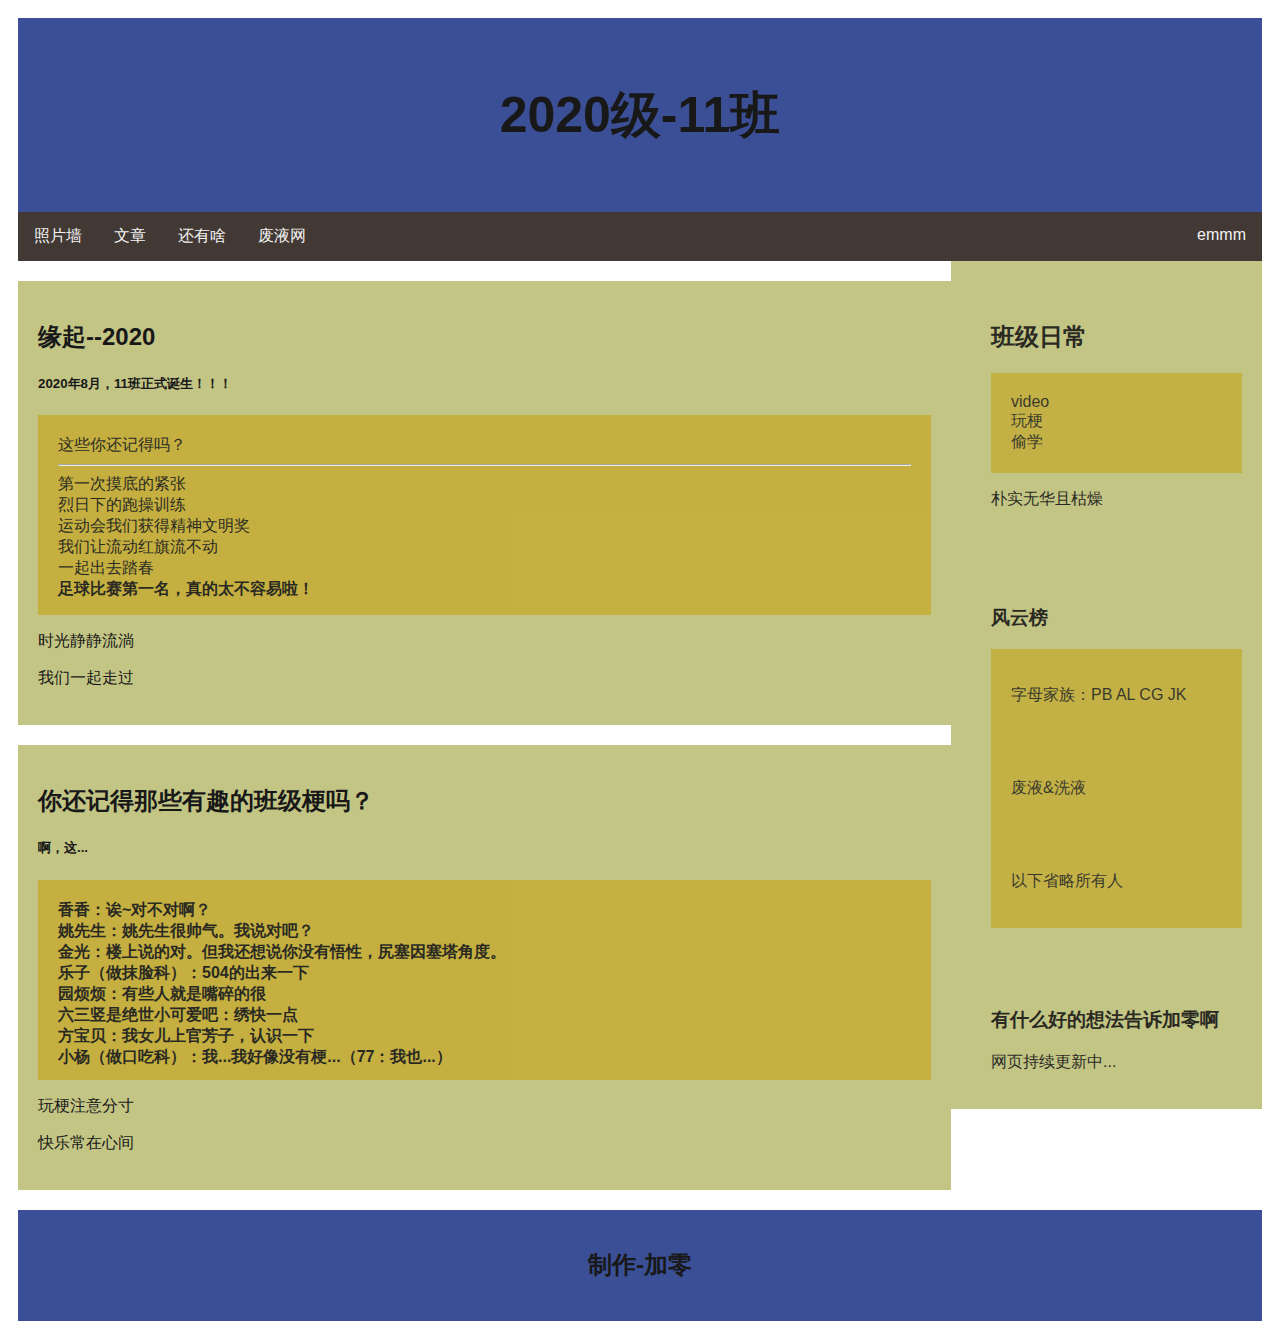
<file: index.html>
﻿<!DOCTYPE html>
<html>
<head>
<meta charset="utf-8">
<title>11班网页</title>
<style>
* {
  box-sizing: border-box;
}
 
body {
  font-family: Arial;
  padding: 10px;
  background-image:url('https://z3.ax1x.com/2021/07/01/RySi6I.md.jpg');
}
 
/* 头部标题 */
.header {
  padding: 30px;
  text-align: center;
  background:#263c8b;opacity:0.9;
}
 
.header h1 {
  font-size: 50px;
}
 
/* 导航条 */
.topnav {
  overflow: hidden;
  background-color:#2e231f;opacity:0.9;
}
 
/* 导航条链接 */
.topnav a {
  float: left;
  display: block;
  color: #f2f2f2;
  text-align: center;
  padding: 14px 16px;
  text-decoration: none;
}
 
/* 链接颜色修改 */
.topnav a:hover {
  background-color: #ddd;
  color: black;
}
 
/* 创建两列 */
/* Left column */
.leftcolumn {   
  float: left;
  width: 75%;
}
 
/* 右侧栏 */
.rightcolumn {
  float: left;
  width: 25%;
  background-color:#bdbf78;opacity:0.9;
  padding-left: 20px;
}
 
/* 图像部分 */
.fakeimg {
  background-color:#bfa524;opacity:0.9;
  width: 100%;
  padding: 20px;
}
 
/* 文章卡片效果 */
.card {
  background-color:#bdbf78;opacity:0.9;
  padding: 20px;
  margin-top: 20px;
}
 
/* 列后面清除浮动 */
.row:after {
  content: "";
  display: table;
  clear: both;
}
 
/* 底部 */
.footer {
  padding: 20px;
  text-align: center;
  background:#263c8b;opacity:0.9;
  margin-top: 20px;
}
 
/* 响应式布局 - 屏幕尺寸小于 800px 时，两列布局改为上下布局 */
@media screen and (max-width: 800px) {
  .leftcolumn, .rightcolumn {   
    width: 100%;
    padding: 0;
  }
}
 
/* 响应式布局 -屏幕尺寸小于 400px 时，导航等布局改为上下布局 */
@media screen and (max-width: 400px) {
  .topnav a {
    float: none;
    width: 100%;
  }
}
</style>
</head>
<body>

<div class="header">
  <h1>2020级-11班</h1>
</div>

<div class="topnav">
  <a href="#">照片墙</a>
  <a href="#">文章</a>
  <a href="#">还有啥</a>
  <a href="feiye2.html">废液网</a>
  <a href="#" style="float:right">emmm</a>
</div>

<div class="row">
  <div class="leftcolumn">
    <div class="card">
      <h2>缘起--2020</h2>
      <h5>2020年8月，11班正式诞生！！！</h5>
      <div class="fakeimg" style="height:200px;">
        这些你还记得吗？<hr>
        第一次摸底的紧张<br>
        烈日下的跑操训练<br>
        运动会我们获得精神文明奖<br>
        我们让流动红旗流不动<br>
        一起出去踏春<br>
        <strong>足球比赛第一名，真的太不容易啦！</strong>

    </div>
      <p>时光静静流淌</p>
      <p>我们一起走过</p>
    </div>
    <div class="card">
      <h2>你还记得那些有趣的班级梗吗？</h2>
      <h5>啊，这...</h5>
      <div class="fakeimg" style="height:200px;"><b>
        香香：诶~对不对啊？<br>
        姚先生：姚先生很帅气。我说对吧？<br>
        金光：楼上说的对。但我还想说你没有悟性，尻塞因塞塔角度。<br>
        乐子（做抹脸科）：504的出来一下<br>
        园烦烦：有些人就是嘴碎的很<br>
        六三竖是绝世小可爱吧：绣快一点<br>
        方宝贝：我女儿上官芳子，认识一下<br>
        小杨（做口吃科）：我...我好像没有梗...（77：我也...）<br>
        
    </b></div>
      <p>玩梗注意分寸</p>
      <p>快乐常在心间</p>
    </div>
  </div>
  <div class="rightcolumn">
    <div class="card">
      <h2>班级日常</h2>
      <div class="fakeimg" style="height:100px;">video<br>
        玩梗<br>
        偷学<br>
    </div>
      <p>朴实无华且枯燥</p>
    </div>
    <div class="card">
      <h3>风云榜</h3>
      <div class="fakeimg"><p>字母家族：PB AL CG JK </p></div>
      <div class="fakeimg"><p>废液&洗液</p></div>
      <div class="fakeimg"><p>以下省略所有人</p></div>
    </div>
    <div class="card">
      <h3>有什么好的想法告诉加零啊</h3>
      <p>网页持续更新中...</p>
    </div>
  </div>
</div>

<div class="footer">
  <h2>制作-加零</h2>
</div>

</body>
</html>
</file>
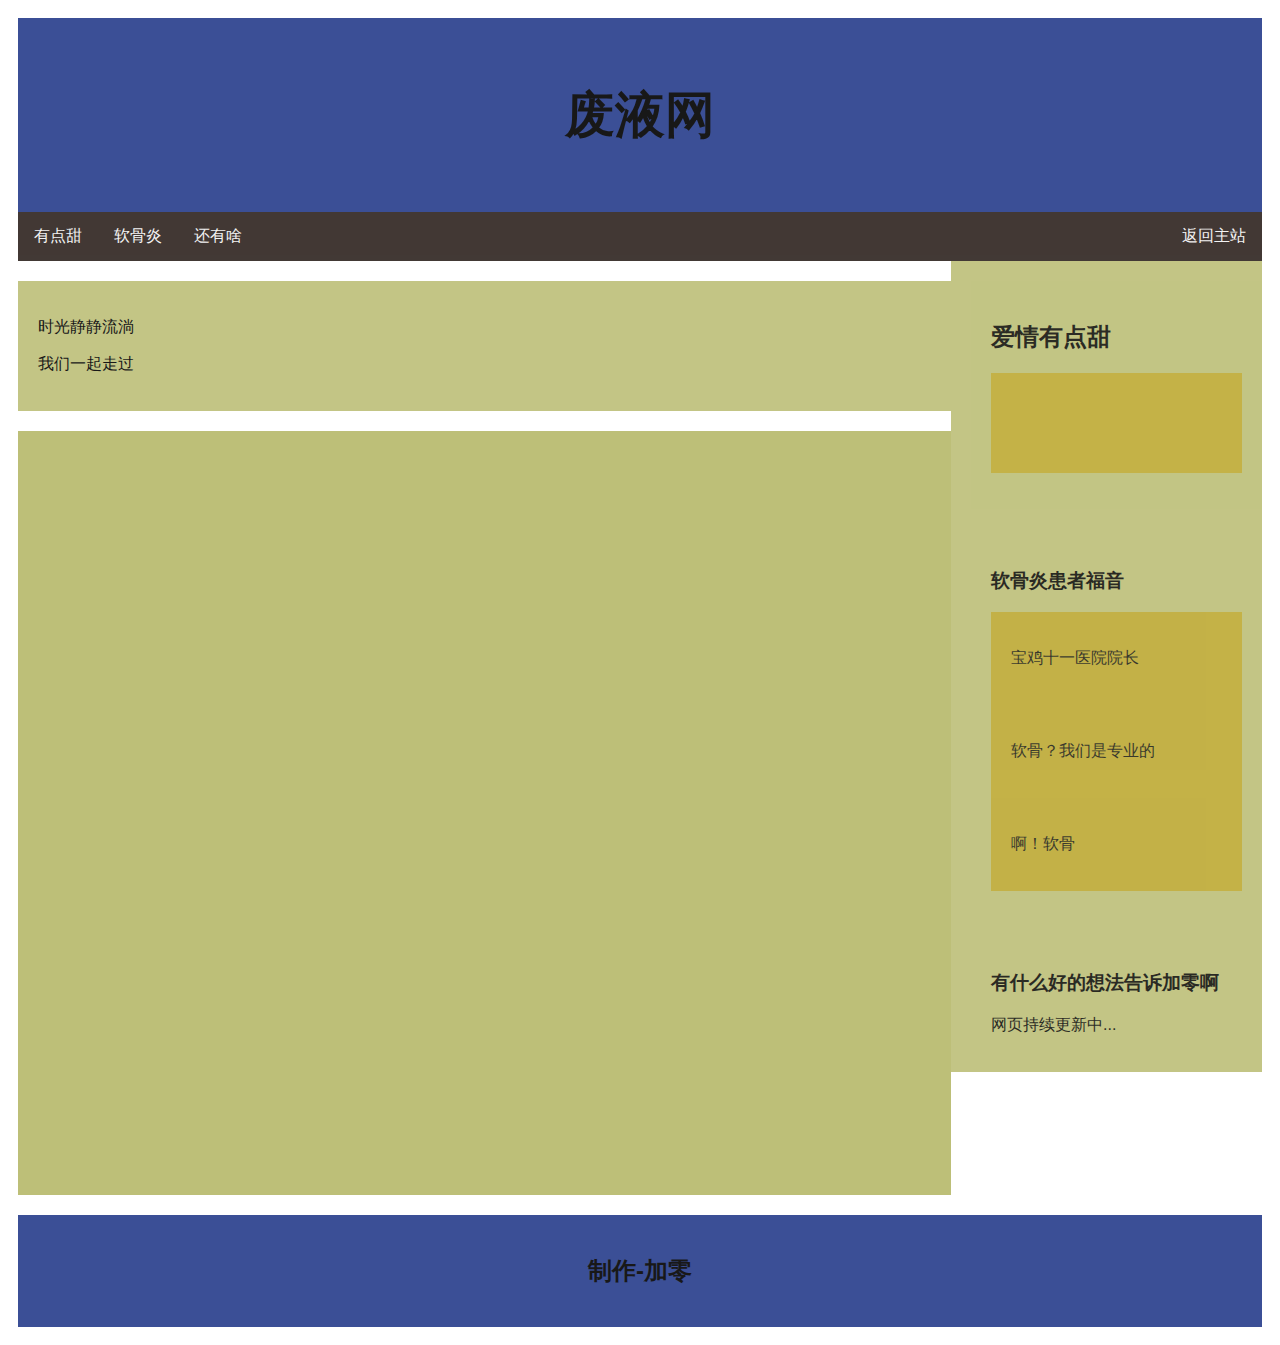
<file: feiye2.html>
﻿<!DOCTYPE html>
<html>
<head>
<meta charset="utf-8">
<title>废液网二代</title>
<style>
* {
  box-sizing: border-box;
}
 
body {
  font-family: Arial;
  padding: 10px;
  background-image:url('https://z3.ax1x.com/2021/07/01/RySi6I.md.jpg');
}
 
/* 头部标题 */
.header {
  padding: 30px;
  text-align: center;
  background:#263c8b;opacity:0.9;
}
 
.header h1 {
  font-size: 50px;
}
 
/* 导航条 */
.topnav {
  overflow: hidden;
  background-color:#2e231f;opacity:0.9;
}
 
/* 导航条链接 */
.topnav a {
  float: left;
  display: block;
  color: #f2f2f2;
  text-align: center;
  padding: 14px 16px;
  text-decoration: none;
}
 
/* 链接颜色修改 */
.topnav a:hover {
  background-color: #ddd;
  color: black;
}
 
/* 创建两列 */
/* Left column */
.leftcolumn {   
  float: left;
  width: 75%;
}
 
/* 右侧栏 */
.rightcolumn {
  float: left;
  width: 25%;
  background-color:#bdbf78;opacity:0.9;
  padding-left: 20px;
}
 
/* 图像部分 */
.fakeimg {
  background-color:#bfa524;opacity:0.9;
  width: 100%;
  padding: 20px;
}
 
/* 文章卡片效果 */
.card {
  background-color:#bdbf78;opacity:0.9;
  padding: 20px;
  margin-top: 20px;
}
 
/* 列后面清除浮动 */
.row:after {
  content: "";
  display: table;
  clear: both;
}
 
/* 底部 */
.footer {
  padding: 20px;
  text-align: center;
  background:#263c8b;opacity:0.9;
  margin-top: 20px;
}
 
/* 响应式布局 - 屏幕尺寸小于 800px 时，两列布局改为上下布局 */
@media screen and (max-width: 800px) {
  .leftcolumn, .rightcolumn {   
    width: 100%;
    padding: 0;
  }
}
 
/* 响应式布局 -屏幕尺寸小于 400px 时，导航等布局改为上下布局 */
@media screen and (max-width: 400px) {
  .topnav a {
    float: none;
    width: 100%;
  }
}
</style>
</head>
<body>

<div class="header">
  <h1>废液网</h1>
</div>

<div class="topnav">
  <a href="#">有点甜</a>
  <a href="#">软骨炎</a>
  <a href="#">还有啥</a>
  <a href="index.html" style="float:right">返回主站</a>
</div>

<div class="row">
  <div class="leftcolumn">
    <div class="card">
      <p>时光静静流淌</p>
      <p>我们一起走过</p>
    </div>
    <div class="card"style="opacity:1">
        <iframe height=720px width=1280px ; src="//player.bilibili.com/player.html?bvid=BV144411d7S4&page=1" scrolling="no" border="0" frameborder="no" framespacing="0" allowfullscreen="true"> </iframe>
    </div>
  </div>
  <div class="rightcolumn">
    <div class="card">
      <h2>爱情有点甜</h2>
      <div class="fakeimg" style="height:100px;">
        <iframe height=100% width=100% ; src="//player.bilibili.com/player.html?bvid=BV1S441177yE&page=1" scrolling="no" border="0" frameborder="no" framespacing="0" allowfullscreen="true"> </iframe>
    </div>
      <p></p>
    </div>
    <div class="card">
      <h3>软骨炎患者福音</h3>
      <div class="fakeimg"><p>宝鸡十一医院院长</p></div>
      <div class="fakeimg"><p>软骨？我们是专业的</p></div>
      <div class="fakeimg"><p>啊！软骨</p></div>
    </div>
    <div class="card">
      <h3>有什么好的想法告诉加零啊</h3>
      <p>网页持续更新中...</p>
    </div>
  </div>
</div>

<div class="footer">
  <h2>制作-加零</h2>
</div>

</body>
</html>
</file>
